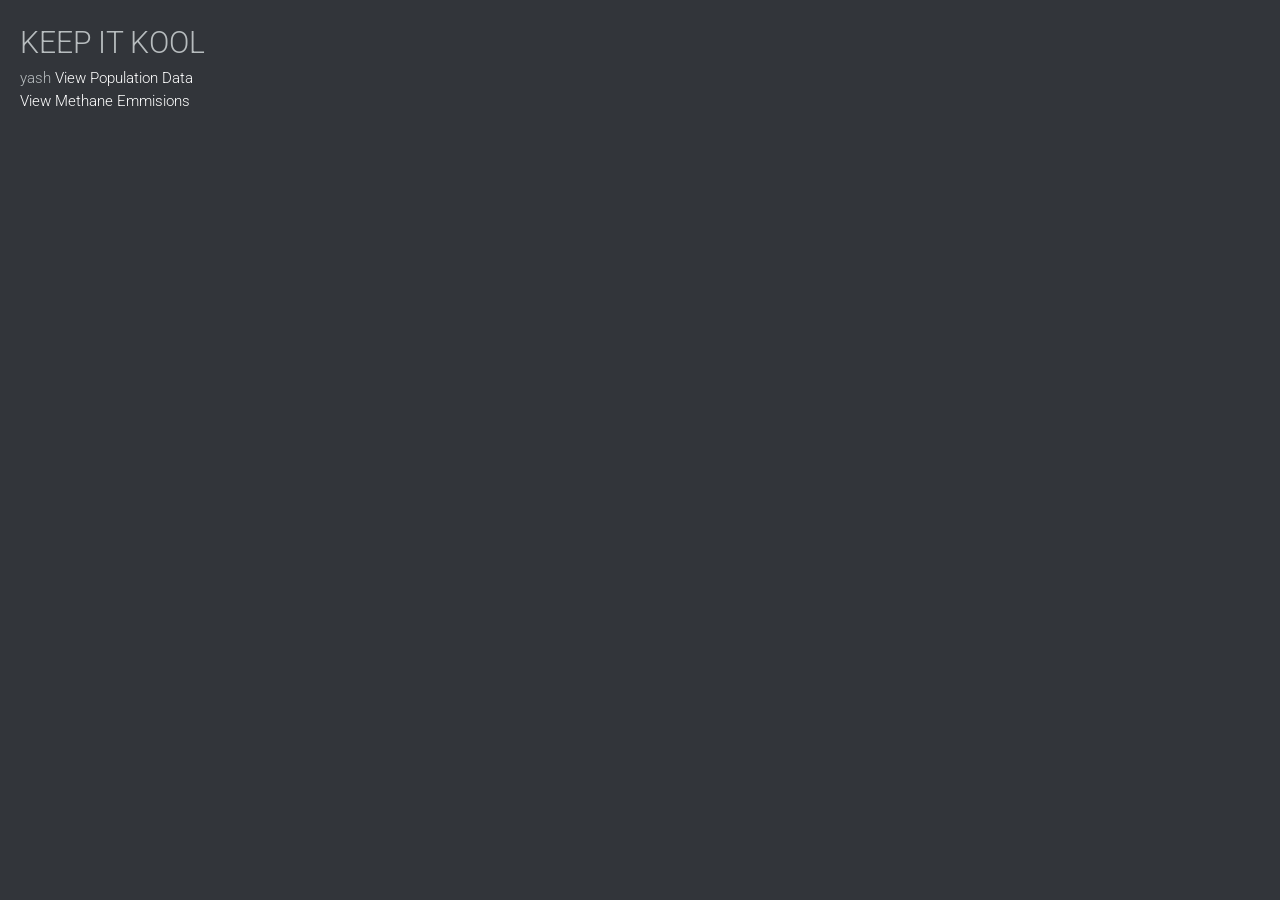
<file: homepage.html>
<html>

<head>
<link href="bootstrap.min.css" rel="stylesheet" type="text/css"/>
<link href="animate.css" rel="stylesheet" type="text/css"/>
<link href="font-awesome.min.css" rel="stylesheet" type="text/css"/>
<link href="simple-line-icons.css" rel="stylesheet" type="text/css"/>
<link href="templatemo_style.css" rel="stylesheet" type="text/css"/>
<title>keep it cool</title>
<h2>Keep it Kool</h2>
<head>

<body>
<b>yash</b>
<a href="http://localhost:8888/webgl_globe.html">View Population Data</a><br>
<a href="http://google.com">View Methane Emmisions</a>
</body>
</html>
</file>
<file: simple-line-icons.css>
@font-face {
	font-family: 'Simple-Line-Icons';
	src:url('../fonts/Simple-Line-Icons.eot');
	src:url('../fonts/Simple-Line-Icons.eot?#iefix') format('embedded-opentype'),
		url('../fonts/Simple-Line-Icons.woff') format('woff'),
		url('../fonts/Simple-Line-Icons.ttf') format('truetype'),
		url('../fonts/Simple-Line-Icons.svg#Simple-Line-Icons') format('svg');
	font-weight: normal;
	font-style: normal;
}

/* Use the following CSS code if you want to use data attributes for inserting your icons */
[data-icon]:before {
	font-family: 'Simple-Line-Icons';
	content: attr(data-icon);
	speak: none;
	font-weight: normal;
	font-variant: normal;
	text-transform: none;
	line-height: 1;
	-webkit-font-smoothing: antialiased;
	-moz-osx-font-smoothing: grayscale;
}

/* Use the following CSS code if you want to have a class per icon */
/*
Instead of a list of all class selectors,
you can use the generic selector below, but it's slower:
[class*="icon-"] {
*/
.icon-user-female, .icon-user-follow, .icon-user-following, .icon-user-unfollow, .icon-trophy, .icon-screen-smartphone, .icon-screen-desktop, .icon-plane, .icon-notebook, .icon-moustache, .icon-mouse, .icon-magnet, .icon-energy, .icon-emoticon-smile, .icon-disc, .icon-cursor-move, .icon-crop, .icon-credit-card, .icon-chemistry, .icon-user, .icon-speedometer, .icon-social-youtube, .icon-social-twitter, .icon-social-tumblr, .icon-social-facebook, .icon-social-dropbox, .icon-social-dribbble, .icon-shield, .icon-screen-tablet, .icon-magic-wand, .icon-hourglass, .icon-graduation, .icon-ghost, .icon-game-controller, .icon-fire, .icon-eyeglasses, .icon-envelope-open, .icon-envelope-letter, .icon-bell, .icon-badge, .icon-anchor, .icon-wallet, .icon-vector, .icon-speech, .icon-puzzle, .icon-printer, .icon-present, .icon-playlist, .icon-pin, .icon-picture, .icon-map, .icon-layers, .icon-handbag, .icon-globe-alt, .icon-globe, .icon-frame, .icon-folder-alt, .icon-film, .icon-feed, .icon-earphones-alt, .icon-earphones, .icon-drop, .icon-drawer, .icon-docs, .icon-directions, .icon-direction, .icon-diamond, .icon-cup, .icon-compass, .icon-call-out, .icon-call-in, .icon-call-end, .icon-calculator, .icon-bubbles, .icon-briefcase, .icon-book-open, .icon-basket-loaded, .icon-basket, .icon-bag, .icon-action-undo, .icon-action-redo, .icon-wrench, .icon-umbrella, .icon-trash, .icon-tag, .icon-support, .icon-size-fullscreen, .icon-size-actual, .icon-shuffle, .icon-share-alt, .icon-share, .icon-rocket, .icon-question, .icon-pie-chart, .icon-pencil, .icon-note, .icon-music-tone-alt, .icon-music-tone, .icon-microphone, .icon-loop, .icon-logout, .icon-login, .icon-list, .icon-like, .icon-home, .icon-grid, .icon-graph, .icon-equalizer, .icon-dislike, .icon-cursor, .icon-control-start, .icon-control-rewind, .icon-control-play, .icon-control-pause, .icon-control-forward, .icon-control-end, .icon-calendar, .icon-bulb, .icon-bar-chart, .icon-arrow-up, .icon-arrow-right, .icon-arrow-left, .icon-arrow-down, .icon-ban, .icon-bubble, .icon-camcorder, .icon-camera, .icon-check, .icon-clock, .icon-close, .icon-cloud-download, .icon-cloud-upload, .icon-doc, .icon-envelope, .icon-eye, .icon-flag, .icon-folder, .icon-heart, .icon-info, .icon-key, .icon-link, .icon-lock, .icon-lock-open, .icon-magnifier, .icon-magnifier-add, .icon-magnifier-remove, .icon-paper-clip, .icon-paper-plane, .icon-plus, .icon-pointer, .icon-power, .icon-refresh, .icon-reload, .icon-settings, .icon-star, .icon-symbol-female, .icon-symbol-male, .icon-target, .icon-volume-1, .icon-volume-2, .icon-volume-off, .icon-users {
	font-family: 'Simple-Line-Icons';
	speak: none;
	font-style: normal;
	font-weight: normal;
	font-variant: normal;
	text-transform: none;
	line-height: 1;
	-webkit-font-smoothing: antialiased;
}
.icon-user-female:before {
	content: "\e000";
}
.icon-user-follow:before {
	content: "\e002";
}
.icon-user-following:before {
	content: "\e003";
}
.icon-user-unfollow:before {
	content: "\e004";
}
.icon-trophy:before {
	content: "\e006";
}
.icon-screen-smartphone:before {
	content: "\e010";
}
.icon-screen-desktop:before {
	content: "\e011";
}
.icon-plane:before {
	content: "\e012";
}
.icon-notebook:before {
	content: "\e013";
}
.icon-moustache:before {
	content: "\e014";
}
.icon-mouse:before {
	content: "\e015";
}
.icon-magnet:before {
	content: "\e016";
}
.icon-energy:before {
	content: "\e020";
}
.icon-emoticon-smile:before {
	content: "\e021";
}
.icon-disc:before {
	content: "\e022";
}
.icon-cursor-move:before {
	content: "\e023";
}
.icon-crop:before {
	content: "\e024";
}
.icon-credit-card:before {
	content: "\e025";
}
.icon-chemistry:before {
	content: "\e026";
}
.icon-user:before {
	content: "\e005";
}
.icon-speedometer:before {
	content: "\e007";
}
.icon-social-youtube:before {
	content: "\e008";
}
.icon-social-twitter:before {
	content: "\e009";
}
.icon-social-tumblr:before {
	content: "\e00a";
}
.icon-social-facebook:before {
	content: "\e00b";
}
.icon-social-dropbox:before {
	content: "\e00c";
}
.icon-social-dribbble:before {
	content: "\e00d";
}
.icon-shield:before {
	content: "\e00e";
}
.icon-screen-tablet:before {
	content: "\e00f";
}
.icon-magic-wand:before {
	content: "\e017";
}
.icon-hourglass:before {
	content: "\e018";
}
.icon-graduation:before {
	content: "\e019";
}
.icon-ghost:before {
	content: "\e01a";
}
.icon-game-controller:before {
	content: "\e01b";
}
.icon-fire:before {
	content: "\e01c";
}
.icon-eyeglasses:before {
	content: "\e01d";
}
.icon-envelope-open:before {
	content: "\e01e";
}
.icon-envelope-letter:before {
	content: "\e01f";
}
.icon-bell:before {
	content: "\e027";
}
.icon-badge:before {
	content: "\e028";
}
.icon-anchor:before {
	content: "\e029";
}
.icon-wallet:before {
	content: "\e02a";
}
.icon-vector:before {
	content: "\e02b";
}
.icon-speech:before {
	content: "\e02c";
}
.icon-puzzle:before {
	content: "\e02d";
}
.icon-printer:before {
	content: "\e02e";
}
.icon-present:before {
	content: "\e02f";
}
.icon-playlist:before {
	content: "\e030";
}
.icon-pin:before {
	content: "\e031";
}
.icon-picture:before {
	content: "\e032";
}
.icon-map:before {
	content: "\e033";
}
.icon-layers:before {
	content: "\e034";
}
.icon-handbag:before {
	content: "\e035";
}
.icon-globe-alt:before {
	content: "\e036";
}
.icon-globe:before {
	content: "\e037";
}
.icon-frame:before {
	content: "\e038";
}
.icon-folder-alt:before {
	content: "\e039";
}
.icon-film:before {
	content: "\e03a";
}
.icon-feed:before {
	content: "\e03b";
}
.icon-earphones-alt:before {
	content: "\e03c";
}
.icon-earphones:before {
	content: "\e03d";
}
.icon-drop:before {
	content: "\e03e";
}
.icon-drawer:before {
	content: "\e03f";
}
.icon-docs:before {
	content: "\e040";
}
.icon-directions:before {
	content: "\e041";
}
.icon-direction:before {
	content: "\e042";
}
.icon-diamond:before {
	content: "\e043";
}
.icon-cup:before {
	content: "\e044";
}
.icon-compass:before {
	content: "\e045";
}
.icon-call-out:before {
	content: "\e046";
}
.icon-call-in:before {
	content: "\e047";
}
.icon-call-end:before {
	content: "\e048";
}
.icon-calculator:before {
	content: "\e049";
}
.icon-bubbles:before {
	content: "\e04a";
}
.icon-briefcase:before {
	content: "\e04b";
}
.icon-book-open:before {
	content: "\e04c";
}
.icon-basket-loaded:before {
	content: "\e04d";
}
.icon-basket:before {
	content: "\e04e";
}
.icon-bag:before {
	content: "\e04f";
}
.icon-action-undo:before {
	content: "\e050";
}
.icon-action-redo:before {
	content: "\e051";
}
.icon-wrench:before {
	content: "\e052";
}
.icon-umbrella:before {
	content: "\e053";
}
.icon-trash:before {
	content: "\e054";
}
.icon-tag:before {
	content: "\e055";
}
.icon-support:before {
	content: "\e056";
}
.icon-size-fullscreen:before {
	content: "\e057";
}
.icon-size-actual:before {
	content: "\e058";
}
.icon-shuffle:before {
	content: "\e059";
}
.icon-share-alt:before {
	content: "\e05a";
}
.icon-share:before {
	content: "\e05b";
}
.icon-rocket:before {
	content: "\e05c";
}
.icon-question:before {
	content: "\e05d";
}
.icon-pie-chart:before {
	content: "\e05e";
}
.icon-pencil:before {
	content: "\e05f";
}
.icon-note:before {
	content: "\e060";
}
.icon-music-tone-alt:before {
	content: "\e061";
}
.icon-music-tone:before {
	content: "\e062";
}
.icon-microphone:before {
	content: "\e063";
}
.icon-loop:before {
	content: "\e064";
}
.icon-logout:before {
	content: "\e065";
}
.icon-login:before {
	content: "\e066";
}
.icon-list:before {
	content: "\e067";
}
.icon-like:before {
	content: "\e068";
}
.icon-home:before {
	content: "\e069";
}
.icon-grid:before {
	content: "\e06a";
}
.icon-graph:before {
	content: "\e06b";
}
.icon-equalizer:before {
	content: "\e06c";
}
.icon-dislike:before {
	content: "\e06d";
}
.icon-cursor:before {
	content: "\e06e";
}
.icon-control-start:before {
	content: "\e06f";
}
.icon-control-rewind:before {
	content: "\e070";
}
.icon-control-play:before {
	content: "\e071";
}
.icon-control-pause:before {
	content: "\e072";
}
.icon-control-forward:before {
	content: "\e073";
}
.icon-control-end:before {
	content: "\e074";
}
.icon-calendar:before {
	content: "\e075";
}
.icon-bulb:before {
	content: "\e076";
}
.icon-bar-chart:before {
	content: "\e077";
}
.icon-arrow-up:before {
	content: "\e078";
}
.icon-arrow-right:before {
	content: "\e079";
}
.icon-arrow-left:before {
	content: "\e07a";
}
.icon-arrow-down:before {
	content: "\e07b";
}
.icon-ban:before {
	content: "\e07c";
}
.icon-bubble:before {
	content: "\e07d";
}
.icon-camcorder:before {
	content: "\e07e";
}
.icon-camera:before {
	content: "\e07f";
}
.icon-check:before {
	content: "\e080";
}
.icon-clock:before {
	content: "\e081";
}
.icon-close:before {
	content: "\e082";
}
.icon-cloud-download:before {
	content: "\e083";
}
.icon-cloud-upload:before {
	content: "\e084";
}
.icon-doc:before {
	content: "\e085";
}
.icon-envelope:before {
	content: "\e086";
}
.icon-eye:before {
	content: "\e087";
}
.icon-flag:before {
	content: "\e088";
}
.icon-folder:before {
	content: "\e089";
}
.icon-heart:before {
	content: "\e08a";
}
.icon-info:before {
	content: "\e08b";
}
.icon-key:before {
	content: "\e08c";
}
.icon-link:before {
	content: "\e08d";
}
.icon-lock:before {
	content: "\e08e";
}
.icon-lock-open:before {
	content: "\e08f";
}
.icon-magnifier:before {
	content: "\e090";
}
.icon-magnifier-add:before {
	content: "\e091";
}
.icon-magnifier-remove:before {
	content: "\e092";
}
.icon-paper-clip:before {
	content: "\e093";
}
.icon-paper-plane:before {
	content: "\e094";
}
.icon-plus:before {
	content: "\e095";
}
.icon-pointer:before {
	content: "\e096";
}
.icon-power:before {
	content: "\e097";
}
.icon-refresh:before {
	content: "\e098";
}
.icon-reload:before {
	content: "\e099";
}
.icon-settings:before {
	content: "\e09a";
}
.icon-star:before {
	content: "\e09b";
}
.icon-symbol-female:before {
	content: "\e09c";
}
.icon-symbol-male:before {
	content: "\e09d";
}
.icon-target:before {
	content: "\e09e";
}
.icon-volume-1:before {
	content: "\e09f";
}
.icon-volume-2:before {
	content: "\e0a0";
}
.icon-volume-off:before {
	content: "\e0a1";
}
.icon-users:before {
	content: "\e001";
}
</file>
<file: templatemo_style.css>
/* 
Raleway Template 
http://www.templatemo.com/preview/templatemo_421_raleway
*/

@import url(http://fonts.googleapis.com/css?family=Roboto:100,400,300,500,700);

@import url(http://fonts.googleapis.com/css?family=Montserrat:400,700);

.overlay h4 {
    position: relative;
    top: 50%;
    -webkit-transform: translateY(-50%);
    -ms-transform: translateY(-50%);
    transform: translateY(-50%);
}

.header-wrapper:after {
    content: "";
    display: table;
    clear: both;
}

.blue {
	color: #3CF;
}

.green {
	color: #0F0;
}

html,body,div,span,applet,object,iframe,h1,h2,h3,h4,h5,h6,p,blockquote,pre,a,abbr,acronym,address,big,cite,code,del,dfn,em,img,ins,kbd,q,s,samp,small,strike,strong,sub,sup,tt,var,b,u,i,center,dl,dt,dd,ol,ul,li,fieldset,form,label,legend,table,caption,tbody,tfoot,thead,tr,th,td,article,aside,canvas,details,embed,figure,figcaption,footer,header,hgroup,menu,nav,output,ruby,section,summary,time,mark,audio,video {
    margin: 0;
    padding: 0;
    border: 0;
    font-size: 100%;
    font: inherit;
    vertical-align: baseline;
}

article,aside,details,figcaption,figure,footer,header,hgroup,menu,nav,section {
    display: block;
}

body {
    line-height: 1;
}

ol,ul {
    list-style: none;
}

blockquote,q {
    quotes: none;
}

blockquote:before,blockquote:after,q:before,q:after {
    content: '';
    content: none;
}

table {
    border-collapse: collapse;
    border-spacing: 0;
}

html {
    box-sizing: border-box;
}

*,*:before,*:after {
    box-sizing: inherit;
}

.site-header {
    margin-bottom: 80px;
}

.header-wrapper {
    border-bottom: 2px solid #46494f;
    padding: 60px 0;
    position: relative;
}

a.toggle-nav {
    position: absolute;
    top: 0;
    right: 0;
    margin: 60px 0;
    width: 46px;
    height: 46px;
    background: #4e91c9;
    text-align: center;
    line-height: 46px;
}

a.toggle-nav i {
    font-size: 16px;
}

a.toggle-nav:hover {
    color: #fff;
}

.site-branding h1 {
    font-family: 'Montserrat', sans-serif;
    font-size: 30px;
    font-weight: 700;
    color: #fff;
    text-transform: uppercase;
}

nav.main-navigation {
    text-align: right;
    margin-top: 10px;
}

@media screen and (max-width: 992px) {
    nav.main-navigation {
        margin-top: 20px;
        text-align: left;
    }
}

@media screen and (max-width: 992px) {
    .menu-responsive {
        display: none;
    }
}

@media screen and (min-width: 993px) {
    .container {
        padding-right: 40px;
        padding-left: 40px;
    }
}

@media screen and (max-width: 1040px) {
    .container {
        padding-right: 40px;
        padding-left: 40px;
    }
}

ul.main-menu li {
    display: inline-block;
    margin-left: 10px;
}

ul.main-menu li a {
    padding: 10px 15px;
    text-transform: uppercase;
    font-size: 13px;
}

ul.main-menu li a.active {
    background: #4e91c9;
    color: #fff;
}

@media screen and (max-width: 992px) {
    ul.main-menu {
        background: #26282c;
        padding: 10px 0;
    }

    ul.main-menu li {
        display: block;
        margin-left: 0;
        margin-right: 0;
        margin-bottom: 10px;
        margin-top: 10px;
    }

    ul.main-menu li a {
        font-size: 15px;
        font-weight: 300;
    }

    ul.main-menu li a.active {
        background: inherit;
        color: #4e91c9;
    }
}

.content {
    display: none;
}

.home-intro {
    margin-bottom: 100px;
}

.home-intro p {
    font-size: 18px;
    line-height: 1.85;
    width: 80%;
    margin: 0 auto;
    -moz-animation-delay: 0.5s;
    -webkit-animation-delay: 0.5s;
    animation-delay: 0.5s;
}

h2.welcome-title {
    font-weight: 100;
    color: #fff;
    font-size: 48px;
    margin-bottom: 30px;
    -moz-animation-delay: 0.1s;
    -webkit-animation-delay: 0.1s;
    animation-delay: 0.1s;
}

@media screen and (max-width: 992px) {
    h2.welcome-title {
        font-size: 36px;
    }
}

.list-icons {
    margin-top: 60px;
    -moz-animation-delay: 0.9s;
    -webkit-animation-delay: 0.9s;
    animation-delay: 0.9s;
}

.list-icons li {
    display: inline-block;
    margin: 15px 40px;
}

.list-icons li i {
    font-size: 45px;
    color: #fff;
}

.home-projects {
    margin-bottom: 100px;
}

.home-projects h2 {
    color: #fff;
    font-size: 36px;
    margin-top: 0;
    margin-bottom: 35px;
}

.home-projects p {
    margin-bottom: 32px;
}

.project-title {
    padding: 60px;
    background: #46494f;
    margin-bottom: 20px;
    -moz-animation-delay: 0.5s;
    -webkit-animation-delay: 0.5s;
    animation-delay: 0.5s;
}

.project-item {
    margin-bottom: 30px;
    position: relative;
    overflow: hidden;
    border: 3px solid #1a1c1f;
    -moz-backface-visibility: hidden;
    -webkit-backface-visibility: hidden;
    backface-visibility: hidden;
}

.project-item img {
    width: 100%;
    display: block;
}

.overlay {
    position: absolute;
    width: 100%;
    height: 100%;
    top: 0;
    left: 0;
    background: rgba(169,91,195,0.9);
    text-align: center;
    opacity: 0;
    -webkit-transition: all 200ms ease-in-out;
    -moz-transition: all 200ms ease-in-out;
    -ms-transition: all 200ms ease-in-out;
    -o-transition: all 200ms ease-in-out;
    transition: all 200ms ease-in-out;
    -moz-transform: rotate(45deg);
    -ms-transform: rotate(45deg);
    -o-transform: rotate(45deg);
    -webkit-transform: rotate(45deg);
    transform: rotate(45deg);
}

.overlay h4 {
    font-size: 18px;
}

.overlay h4 a {
    color: #fff;
}

.project-item:hover .overlay {
    opacity: 1;
    -moz-transform: rotate(0);
    -ms-transform: rotate(0);
    -o-transform: rotate(0);
    -webkit-transform: rotate(0);
    transform: rotate(0);
}

.project-item.one {
    -moz-animation-delay: 0.5s;
    -webkit-animation-delay: 0.5s;
    animation-delay: 0.5s;
}

.project-item.two {
    -moz-animation-delay: 1s;
    -webkit-animation-delay: 1s;
    animation-delay: 1s;
}

.project-item.three {
    -moz-animation-delay: 1.5s;
    -webkit-animation-delay: 1.5s;
    animation-delay: 1.5s;
}

.project-item.four {
    -moz-animation-delay: 2s;
    -webkit-animation-delay: 2s;
    animation-delay: 2s;
}

.our-story {
    padding: 0 50px;
    margin-top: 30px;
    position: relative;
    overflow: hidden;
}

.story-bg {
    background: url("../img/story-bg.jpg");
    background-repeat: no-repeat;
    background-size: cover;
    position: absolute;
    width: 100%;
    height: 100%;
    top: 0;
    left: 0;
    -moz-animation-delay: 1.7s;
    -webkit-animation-delay: 1.7s;
    animation-delay: 1.7s;
}

.inner-story {
    background: #fff;
    padding: 40px;
    color: #32353a;
    -moz-animation-delay: 0.5s;
    -webkit-animation-delay: 0.5s;
    animation-delay: 0.5s;
}

.inner-story h2 {
    margin-bottom: 30px;
}

.inner-story p {
    margin-bottom: 0;
}

.our-offers {
    margin-top: 3px;
    padding: 0 50px;
    position: relative;
    overflow: hidden;
    margin-bottom: 120px;
}

.offer-bg {
    background: url("../img/offer-bg.jpg");
    background-repeat: no-repeat;
    background-size: cover;
    position: absolute;
    width: 100%;
    height: 69%;
    top: 0;
    left: 0;
    -moz-animation-delay: 3.6s;
    -webkit-animation-delay: 3.6s;
    animation-delay: 3.6s;
}

.offer-title {
    color: #4e91c9;
    padding: 30px;
    background: #fff;
    margin-bottom: 40px;
    -moz-animation-delay: 1.2s;
    -webkit-animation-delay: 1.2s;
    animation-delay: 1.2s;
}

.offer-item {
    margin-top: 40px;
    overflow: hidden;
}

.offer-item figure {
    border: 3px solid #fff;
}

.offer-item figure img {
    width: 100%;
    display: block;
}

.offer-content {
    padding: 30px;
    background: #fff;
    color: #32353a;
    position: relative;
}

.offer-content h4 {
    margin-bottom: 30px;
    font-weight: normal;
}

.offer-content p {
    margin-bottom: 0;
}

span.offer-left {
    position: absolute;
    bottom: -1px;
    left: -1px;
    width: 30px;
    height: 30px;
}

.offer-left>i {
    position: absolute;
    display: inline-block;
    width: 0;
    height: 0;
    line-height: 0;
    border: 15px solid transparent;
    border-left: 15px solid #32353a;
    border-bottom: 15px solid #32353a;
    left: 0px;
    top: 0px;
}

span.offer-right {
    position: absolute;
    bottom: -1px;
    right: -1px;
    width: 30px;
    height: 30px;
}

.offer-right>i {
    position: absolute;
    display: inline-block;
    width: 0;
    height: 0;
    line-height: 0;
    border: 15px solid transparent;
    border-right: 15px solid #32353a;
    border-bottom: 15px solid #32353a;
    left: 0px;
    top: 0px;
}

.offer-1 {
    -moz-animation-delay: 2.1s;
    -webkit-animation-delay: 2.1s;
    animation-delay: 2.1s;
}

.offer-2 {
    -moz-animation-delay: 2.8s;
    -webkit-animation-delay: 2.8s;
    animation-delay: 2.8s;
}

.projects-header {
    margin-top: 30px;
    margin-bottom: 80px;
    text-align: center;
}

.projects-header h2 {
    font-weight: 100;
    color: #fff;
    font-size: 36px;
    margin-bottom: 30px;
    -moz-animation-delay: 0.5s;
    -webkit-animation-delay: 0.5s;
    animation-delay: 0.5s;
}

.projects-header p {
    font-size: 17px;
    line-height: 1.75em;
    -moz-animation-delay: 1s;
    -webkit-animation-delay: 1s;
    animation-delay: 1s;
}

.projects-holder {
    margin-bottom: 80px;
}

.p-1 {
    -moz-animation-delay: 1.7s;
    -webkit-animation-delay: 1.7s;
    animation-delay: 1.7s;
}

.p-2 {
    -moz-animation-delay: 2s;
    -webkit-animation-delay: 2s;
    animation-delay: 2s;
}

.p-3 {
    -moz-animation-delay: 2.3s;
    -webkit-animation-delay: 2.3s;
    animation-delay: 2.3s;
}

.p-4 {
    -moz-animation-delay: 2.6s;
    -webkit-animation-delay: 2.6s;
    animation-delay: 2.6s;
}

.p-5 {
    -moz-animation-delay: 2.9s;
    -webkit-animation-delay: 2.9s;
    animation-delay: 2.9s;
}

.p-6 {
    -moz-animation-delay: 3.1s;
    -webkit-animation-delay: 3.1s;
    animation-delay: 3.1s;
}

.p-7 {
    -moz-animation-delay: 3.4s;
    -webkit-animation-delay: 3.4s;
    animation-delay: 3.4s;
}

.blog-posts {
    margin-bottom: 80px;
}

.blog-item {
    position: relative;
    overflow: hidden;
    @extned %clearfix;;padding: 20px;
    color: #6d747e;
    text-align: center;
    margin-bottom: 30px;
}

.blog-item a {
    color: #32353a;
}

.blog-item h3 {
    font-size: 20px;
    font-weight: normal;
    letter-spacing: 1px;
}

.blog-item:hover .blog-bg {
    -moz-transform: scale(1.2, 1.2);
    -ms-transform: scale(1.2, 1.2);
    -o-transform: scale(1.2, 1.2);
    -webkit-transform: scale(1.2, 1.2);
    transform: scale(1.2, 1.2);
}

span.solid-line {
    width: 60px;
    height: 2px;
    background: #32353a;
    display: block;
    margin-left: auto;
    margin-right: auto;
    margin-top: 30px;
    margin-bottom: 30px;
}

.post-button {
    font-size: 12px;
    text-transform: uppercase;
    font-weight: 700;
    padding: 12px 20px;
    background: #eee;
}

.blog-bg {
    position: absolute;
    width: 100%;
    height: 100%;
    top: 0;
    left: 0;
    background-size: cover;
    background-repeat: no-repeat;
    z-index: 8;
    -webkit-transition: all 200ms ease-in-out;
    -moz-transition: all 200ms ease-in-out;
    -ms-transition: all 200ms ease-in-out;
    -o-transition: all 200ms ease-in-out;
    transition: all 200ms ease-in-out;
}

.blog-blue {
    background: url("../img/blog-blue.jpg");
}

.blog-pink {
    background: url("../img/blog-pink.jpg");
}

.blog-green {
    background: url("../img/blog-green.jpg");
}

.post-1 {
    -moz-animation-delay: 2.3s;
    -webkit-animation-delay: 2.3s;
    animation-delay: 2.3s;
}

.post-2 {
    -moz-animation-delay: 2.8s;
    -webkit-animation-delay: 2.8s;
    animation-delay: 2.8s;
}

.post-3 {
    -moz-animation-delay: 3.3s;
    -webkit-animation-delay: 3.3s;
    animation-delay: 3.3s;
}

.blog-content {
    position: relative;
    z-index: 9;
    background: #fff;
    padding: 60px 30px;
}

.blog-content p {
    line-height: 1.75em;
    margin-bottom: 35px;
}

.blog-header {
    margin-bottom: 90px;
}

.blog-header h2 {
    font-size: 36px;
    color: #fff;
    margin-bottom: 30px;
    font-weight: 100;
    -moz-animation-delay: 0.5s;
    -webkit-animation-delay: 0.5s;
    animation-delay: 0.5s;
}

.blog-header p {
    font-size: 17px;
    line-height: 1.75em;
    margin-bottom: 35px;
    -moz-animation-delay: 1.2s;
    -webkit-animation-delay: 1.2s;
    animation-delay: 1.2s;
}

.blog-button {
    background: #d5b14f;
    text-transform: uppercase;
    font-weight: 700;
    font-size: 12px;
    padding: 12px 20px;
    color: #fff !important;
    -moz-animation-delay: 1.9s;
    -webkit-animation-delay: 1.9s;
    animation-delay: 1.9s;
}

.contact-header {
    margin-bottom: 100px;
}

.contact-header h2 {
    font-size: 36px;
    font-weight: 100;
    color: #fff;
    margin-bottom: 30px;
    -moz-animation-delay: 0.5s;
    -webkit-animation-delay: 0.5s;
    animation-delay: 0.5s;
}

.contact-header p {
    font-size: 17px;
    line-height: 1.75em;
    -moz-animation-delay: 1.4s;
    -webkit-animation-delay: 1.4s;
    animation-delay: 1.4s;
}

.contact-social {
    -moz-animation-delay: 2s;
    -webkit-animation-delay: 2s;
    animation-delay: 2s;
}

.contact-social li {
    display: inline-block;
    margin: 0 20px;
}

.contact-social li i {
    font-size: 24px;
}

.contact-holder {
    background: #46494f;
    margin-bottom: 100px;
}

.googlemap-wrapper {
    -moz-animation-delay: 2.7s;
    -webkit-animation-delay: 2.7s;
    animation-delay: 2.7s;
}

.map-canvas {
    height: 505px;
}

#map_canvas {
    width: 100%;
    height: 505px;
}

#map_canvas img {
    max-width: none;
}

.contact-form {
    -moz-animation-delay: 3.5s;
    -webkit-animation-delay: 3.5s;
    animation-delay: 3.5s;
    padding-right: 30px;
}

@media screen and (max-width: 992px) {
    .contact-form {
        padding-left: 30px;
    }
}

.contact-form h4 {
    color: #fff;
    font-size: 24px;
    margin: 30px 0;
}

.contact-form input,.contact-form textarea {
    background: #32353a;
    border: 0;
    outline: 0;
    color: #fff;
    font-size: 13px;
    height: 44px;
    max-width: 100%;
    width: 100%;
    margin-bottom: 30px;
    padding: 10px;
}

.contact-form textarea {
    height: 150px;
}

.message-button {
    text-transform: uppercase;
    font-weight: 700;
    font-size: 12px;
    background: #4e91c9;
    color: #fff !important;
    padding: 12px 20px;
    display: inline-block;
    margin-bottom: 30px;
}

.main-footer {
    border-top: 2px solid #46494f;
    border-bottom: 2px solid #46494f;
    padding: 30px 0 15px 0;
}

.main-footer .social li {
    display: inline-block;
    margin: 0 15px 15px 15px;
}

.main-footer .social li a {
    padding: 20px;
}

.main-footer .social li a:hover {
    background: #4e91c9;
    border-color: #4e91c9;
}

.copyright {
    margin-top: 30px;
    margin-bottom: 20px;
}

.copyright p {
    margin-bottom: 10px;
    font-size: 12px;
}

html {
    font-size: 93.75%;
    -moz-osx-font-smoothing: grayscale;
    -webkit-font-smoothing: antialiased;
}

body {
    background: #32353a;
    font-size: 15px;
    font-weight: 300;
    color: #b7bcbe;
    padding: 20px;
    font-family: "Roboto",sans-serif;
    line-height: 1.55;
    text-rendering: optimizeLegibility;
    -webkit-backface-visibility: hidden;
    overflow-x: hidden;
}

p {
    margin-bottom: 30px;
}

h1,h2,h3,h4,h5,h6 {
    text-transform: uppercase;
}

h1 {
    font-size: 36px;
}

h2 {
    font-size: 30px;
}

h3 {
    font-size: 24px;
}

h4 {
    font-size: 20px;
}

h5 {
    font-size: 18px;
}

h6 {
    font-size: 15px;
}

a {
    color: #fff;
    text-decoration: none;
    -webkit-transition: all 100ms ease-in-out;
    -moz-transition: all 100ms ease-in-out;
    -ms-transition: all 100ms ease-in-out;
    -o-transition: all 100ms ease-in-out;
    transition: all 100ms ease-in-out;
}

a:hover {
    color: inherit;
    text-decoration: none;
}

span[class*="border-"] {
    position: fixed;
    background: #1f2122;
}

.border-top {
    top: 0;
    left: 0;
    width: 100%;
    height: 20px;
}

.border-left {
    top: 0;
    left: 0;
    width: 20px;
    height: 100%;
}

.border-bottom {
    bottom: 0;
    left: 0;
    width: 100%;
    height: 20px;
}

.border-right {
    top: 0;
    right: 0;
    width: 20px;
    height: 100%;
}

.shape-1 {
    position: fixed;
    top: 20px;
    right: 20px;
    width: 50px;
    height: 50px;
    background: url("../img/shape-1.png") no-repeat;
}

.shape-2 {
    position: fixed;
    bottom: 20px;
    left: 20px;
    width: 50px;
    height: 50px;
    background: url("../img/shape-2.png") no-repeat;
}

.main-button,.main-footer .social li a {
    color: #fff;
    text-transform: uppercase;
    font-size: 12px;
    padding: 10px 15px;
    display: inline-block;
    border: 2px solid #46494f;
}

.pink-button {
    color: #fff;
    text-transform: uppercase;
    font-size: 12px;
    padding: 10px 15px;
    display: inline-block;
    background: #a95bc3;
    font-weight: normal;
}

.pink-button:hover {
    color: #fff;
}
</file>
